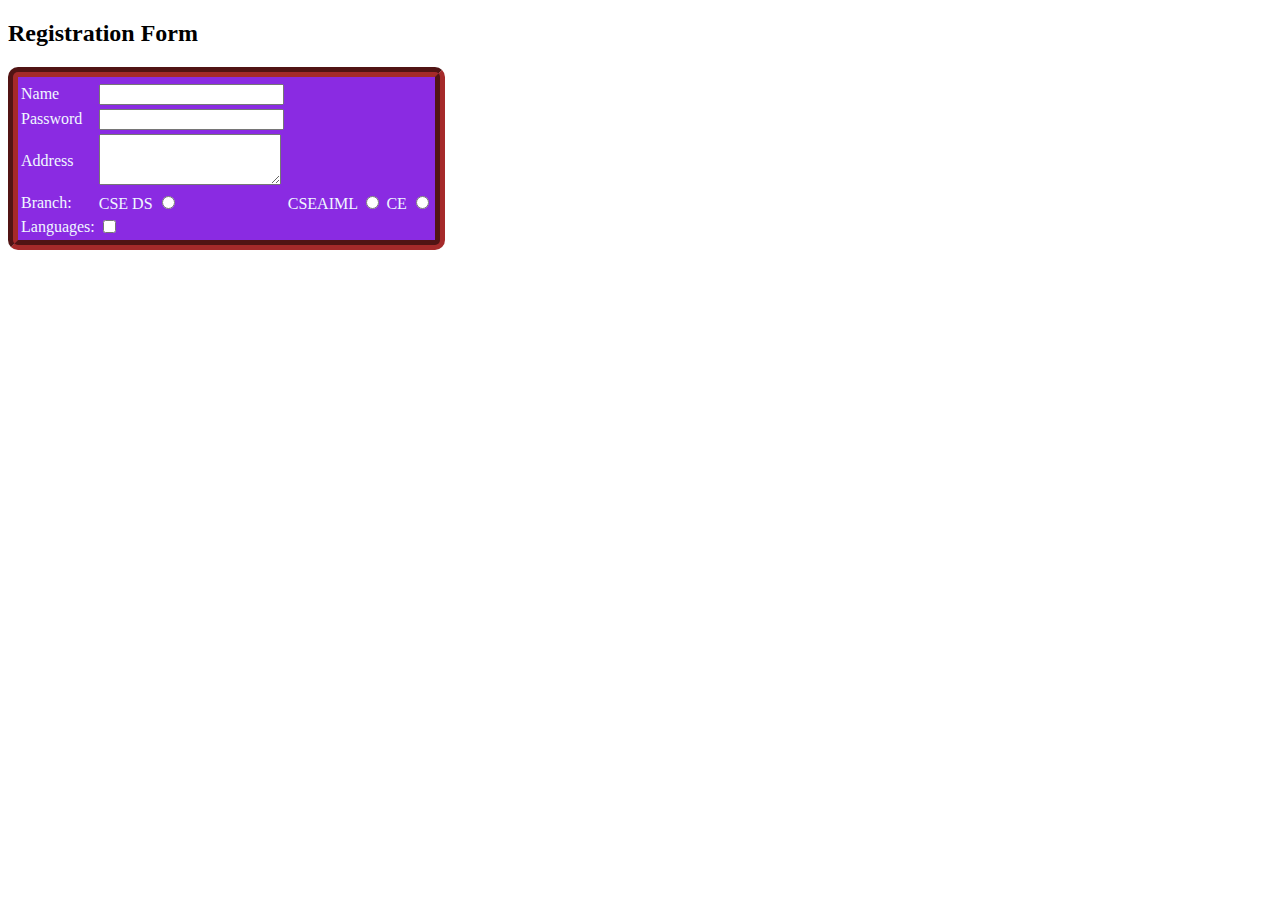
<file: DAY1/index.html>
<!DOCTYPE html>
<html lang="en">
<head>
    <meta charset="UTF-8">
    <meta name="viewport" content="width=device-width, initial-scale=1.0">
    <title>Document</title>
    <link rel="stylesheet" href="style.css" >
</head>
<body>
  <form action="">
    <table>
        <tr>
            <td colspam="2"></td>
            <h2>Registration Form</h2>
        </tr>
        <tr>
            <td>Name</td>
            <td><input required type="text"></td>
        </tr>
        <tr>
            <td>Password</td>
            <td><input type="password" name="" id=""></td>
        </tr>
        <tr>
            <td>Address</td>
            <td><textarea  rows="3" cols="20" name="a1" id=""></textarea></td>
        </tr>
        <tr><td>Branch:</td>
        <td>CSE DS <input type="radio" name="r1" id=""></td>
        <td>CSEAIML <input type="radio" name="r1" id=""></td>
        <td> CE <input type="radio" name="r1" id=""></td>
        </tr>
        <tr><td>Languages:</td>
        <td><input type="checkbox" name="q1" value="c"></td></tr>
    
    
    </table>
  </form>
    
</body>
</html>
</file>
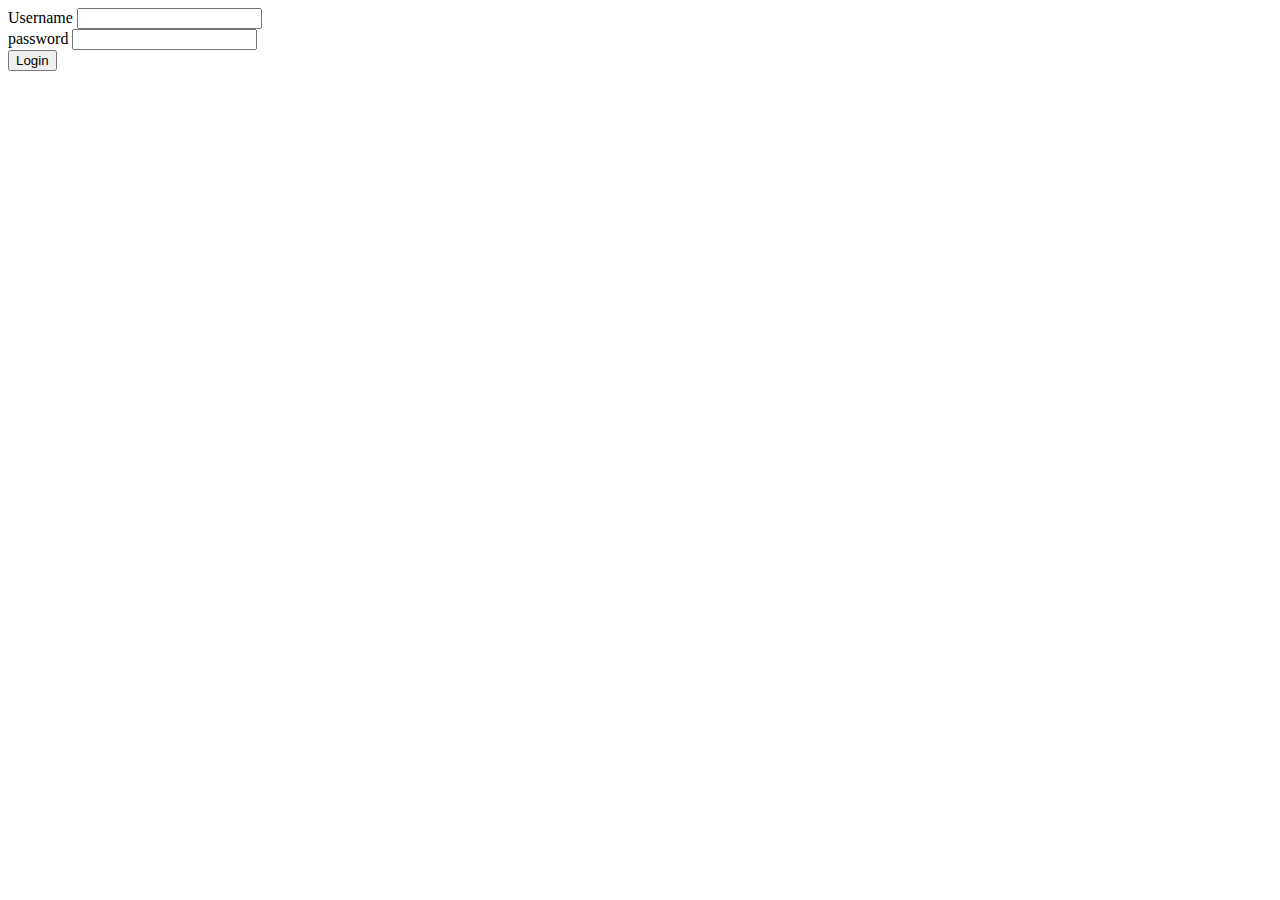
<file: DAY4/index.html>
<!DOCTYPE html>
<html lang="en">
<head>
    <meta charset="UTF-8">
    <meta name="viewport" content="width=device-width, initial-scale=1.0">
    <title>Document</title>
    <script src="script.js"></script>
</head>
<body onload= "display()">
    <form action="">
        Username <input type=" text" id="un"> <br>
        password <input type="password" id="pass"> <br>
        <input type="button"   value="Login"  onclick="validate()">
    </form>
    <p id="result"></p>
    
</body>
</html>
</file>
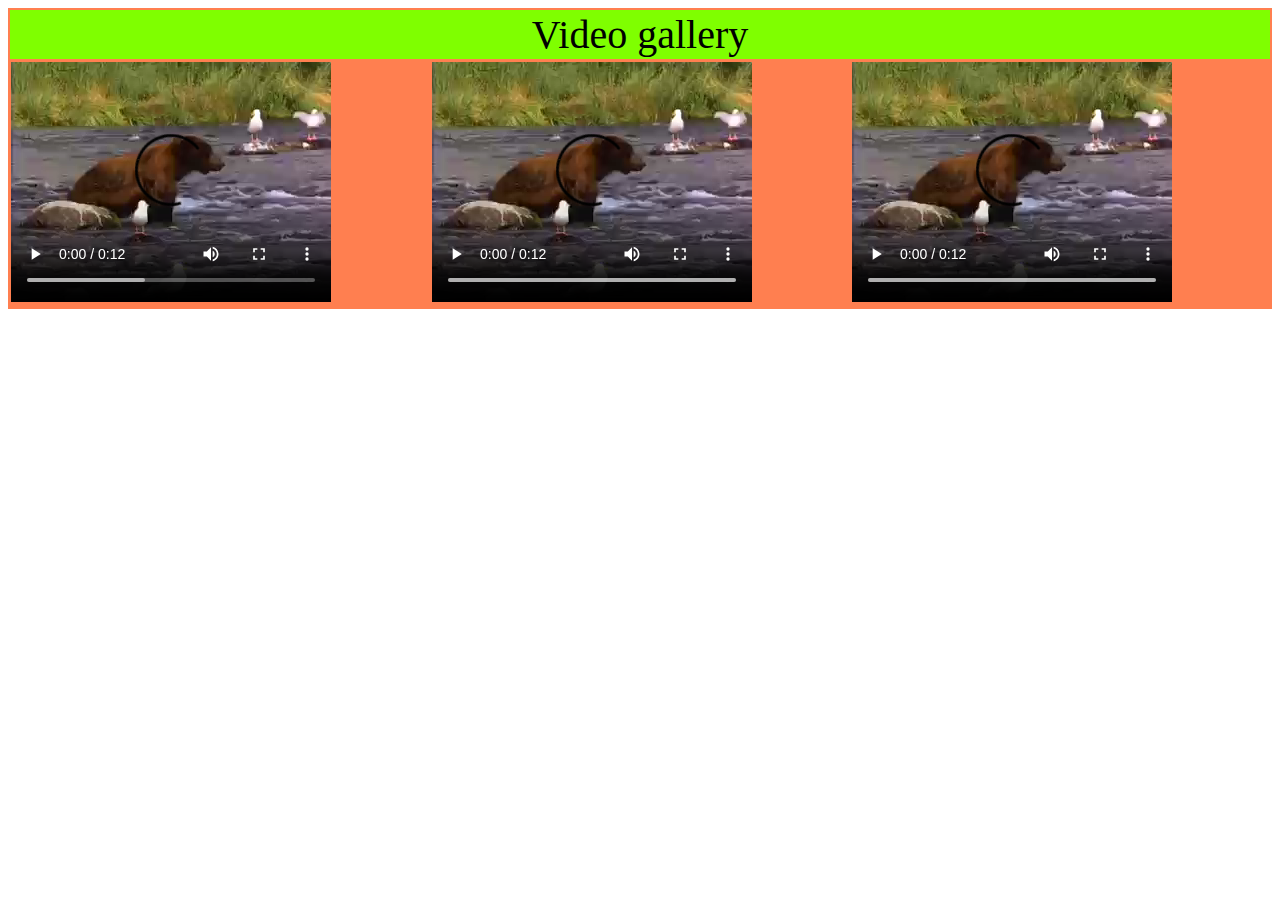
<file: DAY1/videogallery.html>
<!DOCTYPE html>
<html lang="en">
<head>
    <meta charset="UTF-8">
    <meta name="viewport" content="width=device-width, initial-scale=1.0">
    <title>Document</title>
    <link rel="stylesheet" href="vid.css">
</head>
<body>
    <table>
        <tr>
            <td colspan="3" id="heading">Video gallery</td>
        </tr>
        <tr>
            <td>
                <video width="320" height="240" controls>
                    <source src="movie.mp4" type="video/mp4">  
                </video>
            </td>
            <td>
                <video width="320" height="240" controls>
                    <source src="movie.mp4" type="video/mp4">
                    
                  </video>
                  
            </td>
            <td>
                <video width="320" height="240" controls>
                    <source src="movie.mp4" type="video/mp4">
                    
                  </video>
                  
            </td>
        </tr>
    </table>
</body>
</html>
</file>
<file: DAY1/style.css>
body{

}
table{
    background-color: blueviolet;
    border-radius: 10px;
    border-color: brown;
    border-style: groove;
    border-width: 10px;
    color:aliceblue;
}
h1{
  background-color: chartreuse;
  color: black;
 text-align: center;
}
</file>
<file: DAY1/vid.css>
#heading{
    text-align:center;
    background-color: chartreuse;
    color: black;
    font-size: 40px;
}
table{
    width: 100%;
    background-color: coral;
}
</file>
